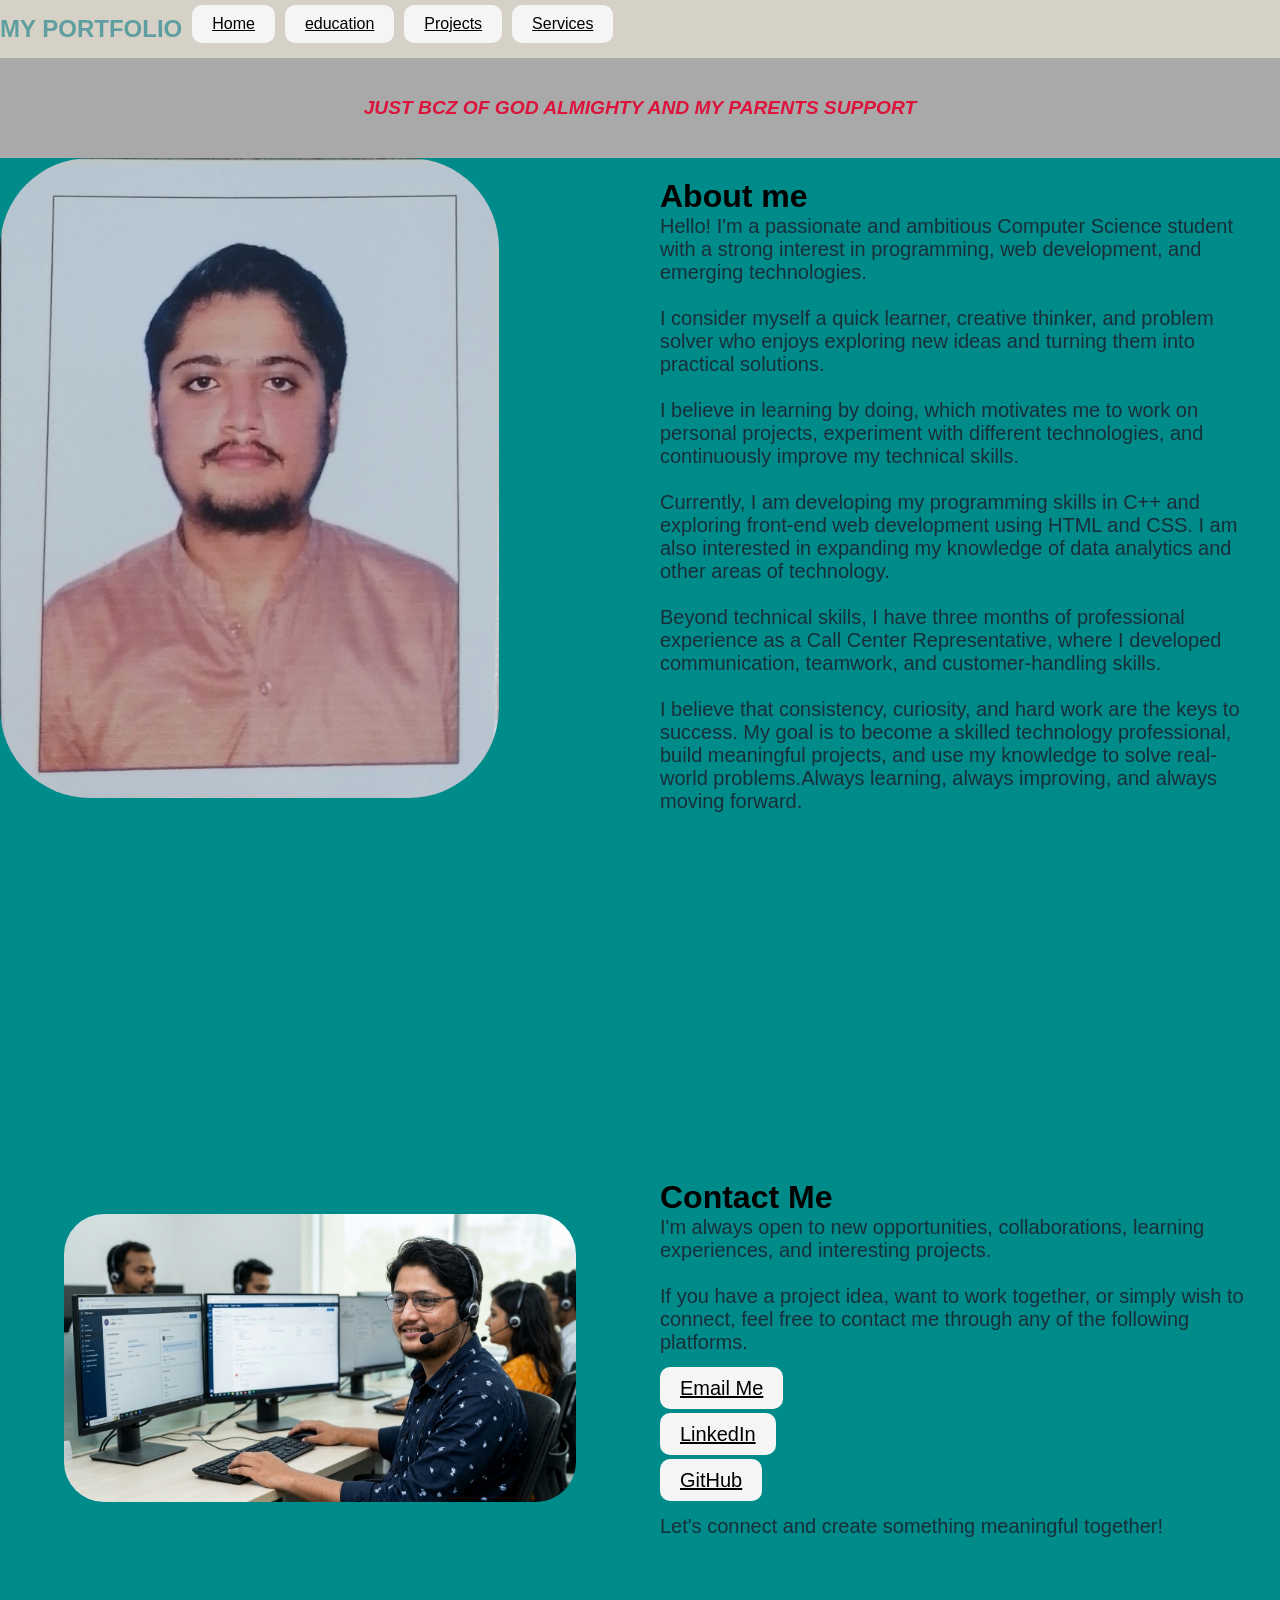
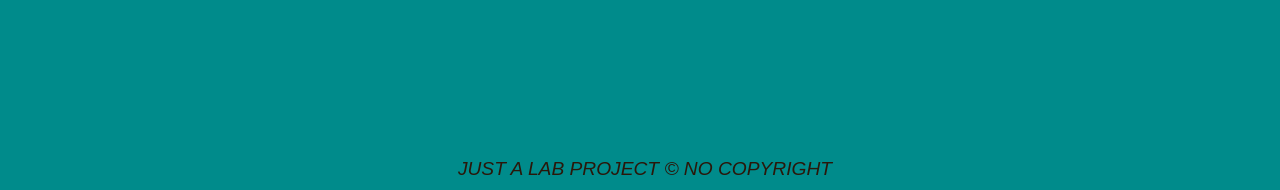
<file: index.html>
<!DOCTYPE html>
<html lang="en">
<head>
    <meta charset="UTF-8">
    <meta name="viewport" content="width=device-width, initial-scale=1.0">
    <title>AICT LAB PROJECTS</title>
    <link rel="stylesheet" href="homepage.css">
</head>
<body>
  
    <nav>
        <h1>
           MY PORTFOLIO
        </h1>
        <a href="index.html" class="mybutton" target="_blank">Home</a>
        <a href="education.html" class="mybutton" target="_blank">education</a>
        <a href="projects.html" class="mybutton" target="_blank">Projects</a>
        
        <a href="sevice.html" class="mybutton" target="_blank">Services</a>
    </nav>
     <header>
       <h1>JUST BCZ OF GOD ALMIGHTY AND MY PARENTS SUPPORT</h1>
        
     </header>
     <section id="about">
        <div>
              <img src="photo.jpg" alt="MUNEEB RAZA">
        </div>

        <div>
            <span>
                <h3>About me</h3>
                <p>
Hello! I'm a passionate and ambitious Computer Science student with a strong interest in programming, web development, and emerging technologies.<br><br>I consider myself a quick learner, creative thinker, and problem solver who enjoys exploring new ideas and turning them into practical solutions.<br><br> I believe in learning by doing, which motivates me to work on personal projects, experiment with different technologies, and continuously improve my technical skills.<br><br>Currently, I am developing my programming skills in C++ and exploring front-end web development using HTML and CSS. I am also interested in expanding my knowledge of data analytics and other areas of technology.<br><br>Beyond technical skills, I have three months of professional experience as a Call Center Representative, where I developed communication, teamwork, and customer-handling skills.<br><br>I believe that consistency, curiosity, and hard work are the keys to success. My goal is to become a skilled technology professional, build meaningful projects, and use my knowledge to solve real-world problems.Always learning, always improving, and always moving forward.
                </p>
            </span>
        </div>

     </section>
     

     <section id="contact">

          <div>
              <img src="call centre.jpg" alt="MUNEEB RAZA">
        </div>

        <div>
            <span>
                <h3>Contact Me</h3>
                <p>
 

I'm always open to new opportunities, collaborations, learning experiences, and interesting projects.<br><br>If you have a project idea, want to work together, or simply wish to connect, feel free to contact me through any of the following platforms.
<br>
<br>
<a href="mailto:razamuneeb929@gmail.com" class="mybutton">
    Email Me
</a>
<br>
<br>

<a href="https://www.linkedin.com/in/Muneeb Raza/"
target="_blank" class="mybutton">
    LinkedIn
</a>
<br>
<br>

<a href="https://github.com/muneeb-raza2026"
target="_blank" class="mybutton">
    GitHub
</a>
<br>
<br>

Let's connect and create something meaningful together!
                </p>
            </span>
        </div>

     </section>

     <section id="Services">

     </section>
     <footer>
JUST A LAB PROJECT &COPY; NO COPYRIGHT
     </footer>
    
</body>
</html>
</file>
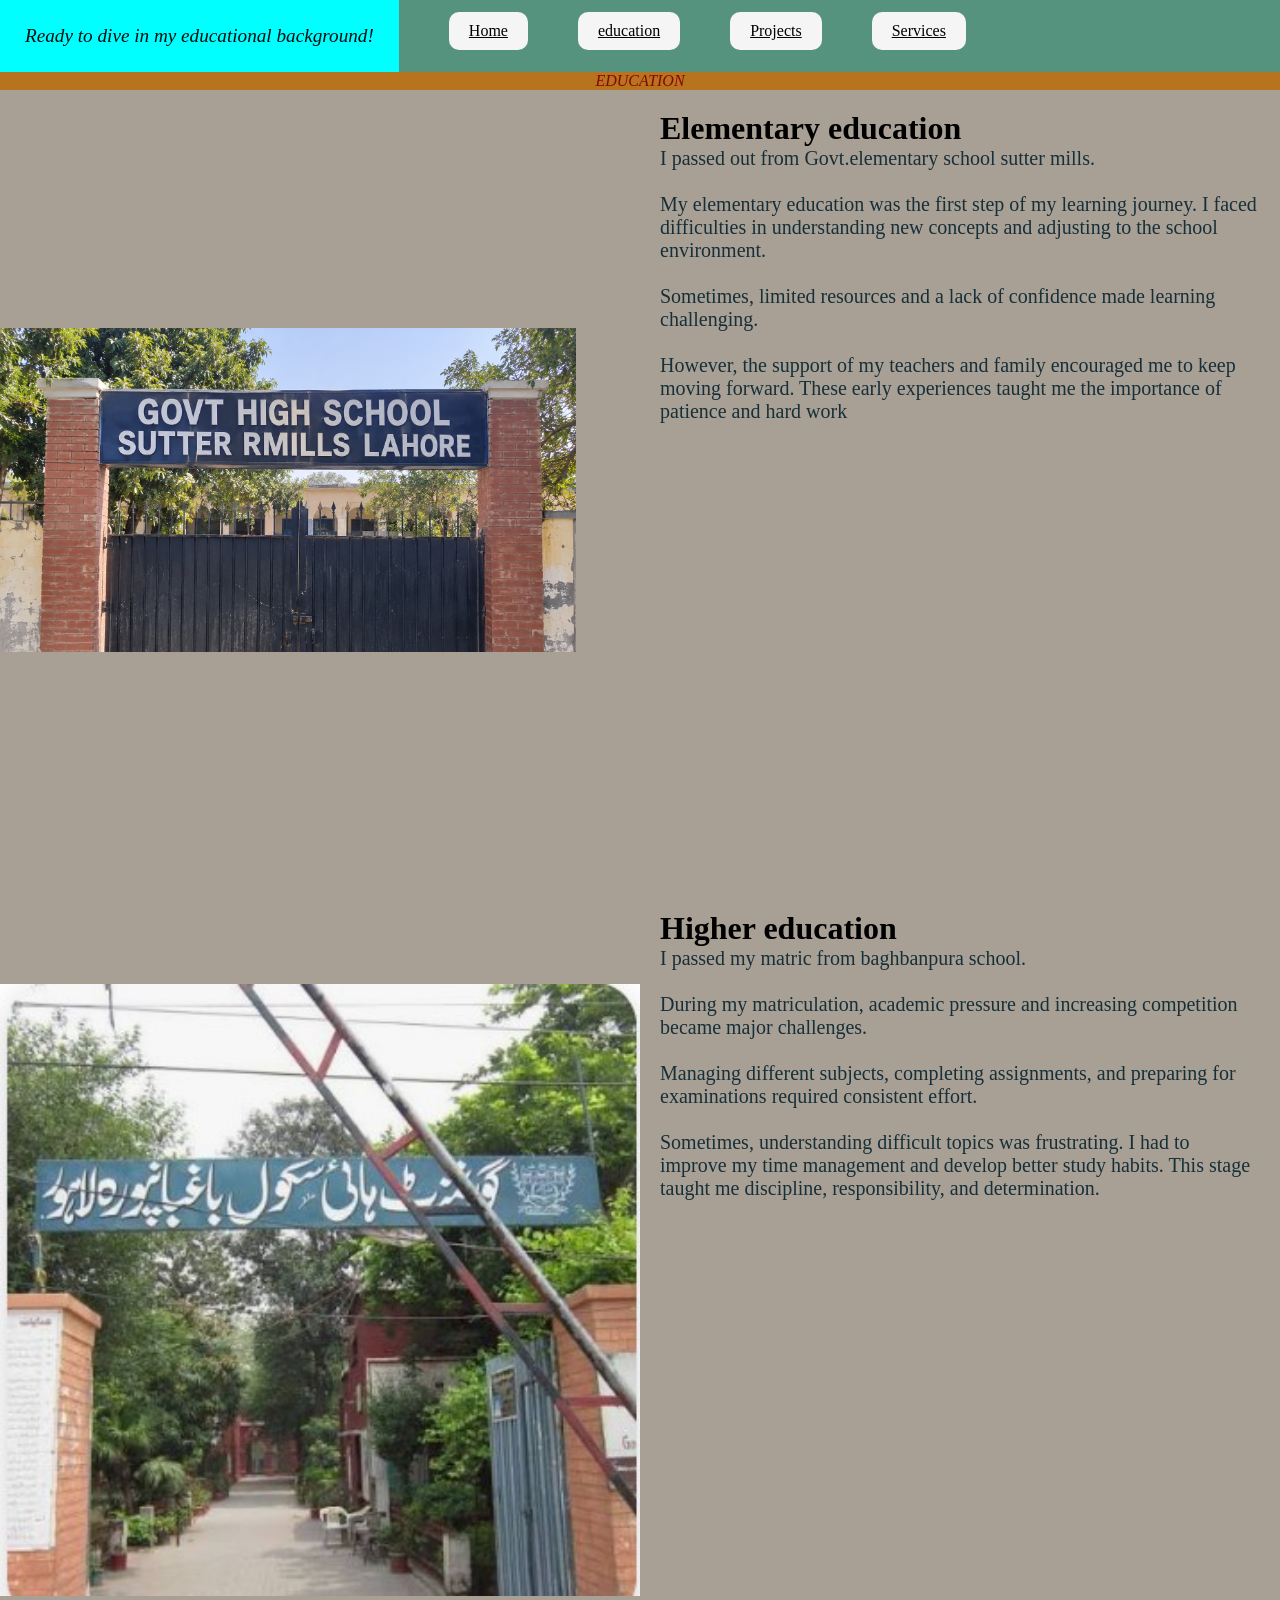
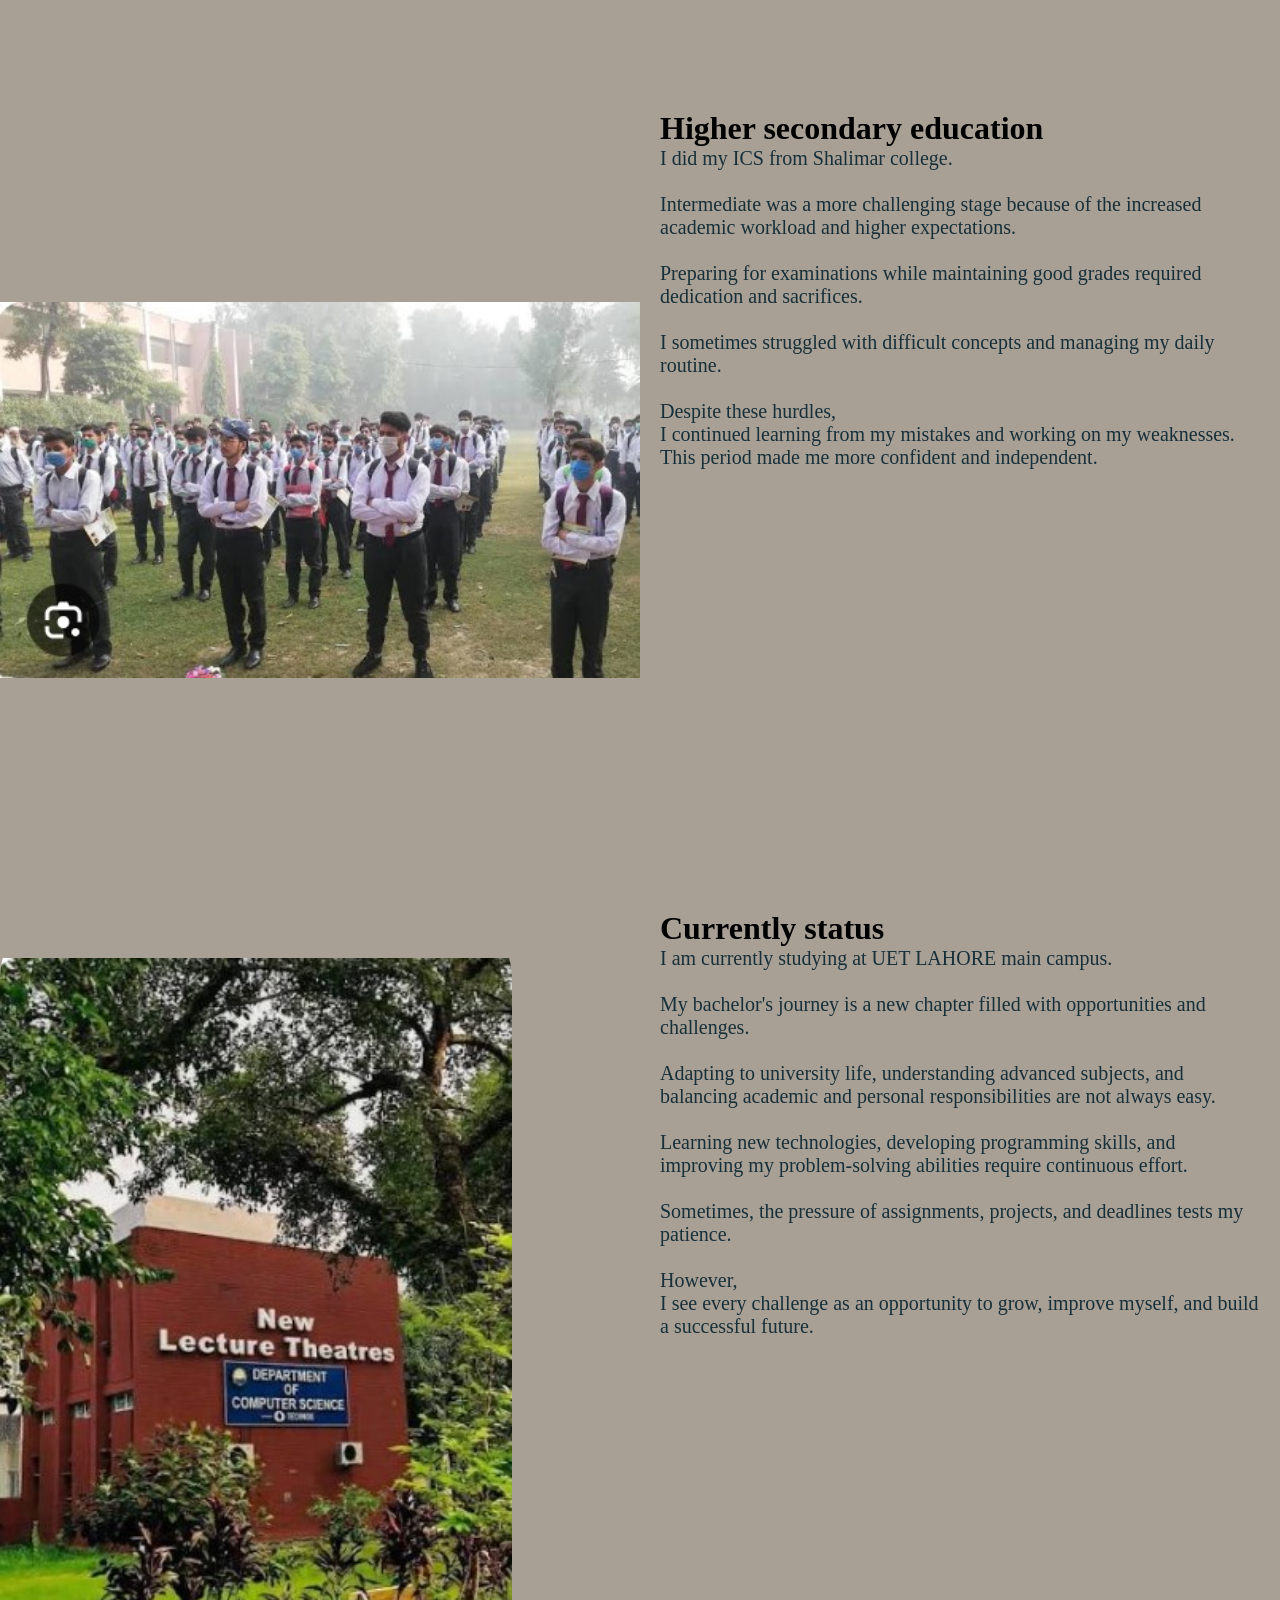
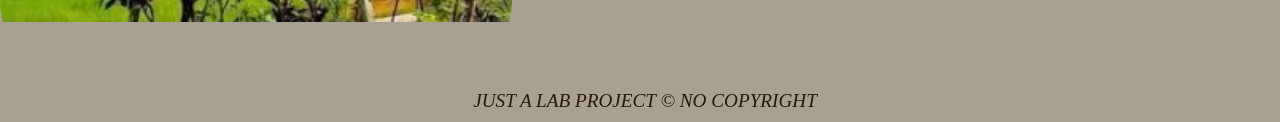
<file: education.html>
<!DOCTYPE html>
<html lang="en">
<head>
    <meta charset="UTF-8">
    <meta name="viewport" content="width=device-width, initial-scale=1.0">
    <title>EDUCATIONAL BACKGROUND</title>
    <link rel="stylesheet" href="education.css">
</head>

<body>
    <nav>
          <h1>Ready to dive in my educational background!</h1>
        <a href="index.html" class="mybutton" target="_blank">Home</a>
        <a href="education.html" class="mybutton" target="_blank">education</a>
        <a href="projects.html" class="mybutton" target="_blank">Projects</a>
        
        <a href="sevice.html" class="mybutton" target="_blank">Services</a>

    </nav>
        <header>
                    EDUCATION   
        </header>
        <section id="elementry">
            <div>
                 <img src="elememtry.png" alt="my school">
            </div>
            <div>
                <span>
                    <h3>Elementary education</h3>
                   <p>I passed out from Govt.elementary school sutter mills.<br><br>My elementary education was the first step of my learning journey. I faced difficulties in understanding new concepts and adjusting to the school environment.<br><br> Sometimes, limited resources and a lack of confidence made learning challenging.<br><br> However, the support of my teachers and family encouraged me to keep moving forward. These early experiences taught me the importance of patience and hard work</p>
                </span>
            </div>
        </section>
         <section id="high">
            <div>
                 <img src="baghbanpura.jpg" alt="my  high school">
            </div>
            <div>
                <span>
                    <h3>Higher education</h3>
                <p>I passed my matric from baghbanpura school.<br><br>During my matriculation, academic pressure and increasing competition became major challenges.<br><br> Managing different subjects, completing assignments, and preparing for examinations required consistent effort.<br><br> Sometimes, understanding difficult topics was frustrating. I had to improve my time management and develop better study habits. This stage taught me discipline, responsibility, and determination.</p>
                </span>
            </div>
         </section>
          <section id="inter">
            <div>
                <img src="college.jpg" alt="my college">
            </div>
            <div>
                <span>
                    <h3>Higher secondary education</h3>
                <p>I did my ICS from Shalimar college.<br><br>Intermediate was a more challenging stage because of the increased academic workload and higher expectations.<br><br> Preparing for examinations while maintaining good grades required dedication and sacrifices.<br><br> I sometimes struggled with difficult concepts and managing my daily routine.<br><br> Despite these hurdles,<br> I continued learning from my mistakes and working on my weaknesses. This period made me more confident and independent.</p>
                </span>
            </div>
          </section>
          <section id="bachelor">
            <div>
                
                <img src="uet.jpg" alt="my university">
            </div>
            <div>
                <span>
                    <h3>Currently status</h3>
                <p>I am currently studying at UET LAHORE main campus.<br><br>My bachelor's journey is a new chapter filled with opportunities and challenges.<br><br> Adapting to university life, understanding advanced subjects, and balancing academic and personal responsibilities are not always easy.<br><br> Learning new technologies, developing programming skills, and improving my problem-solving abilities require continuous effort.<br><br> Sometimes, the pressure of assignments, projects, and deadlines tests my patience.<br><br> However,<br> I see every challenge as an opportunity to grow, improve myself, and build a successful future.</p>
                </span>
            </div>
          </section>
          <footer>
JUST A LAB PROJECT &COPY; NO COPYRIGHT
     </footer>
    
          
</body>
</html>
</file>
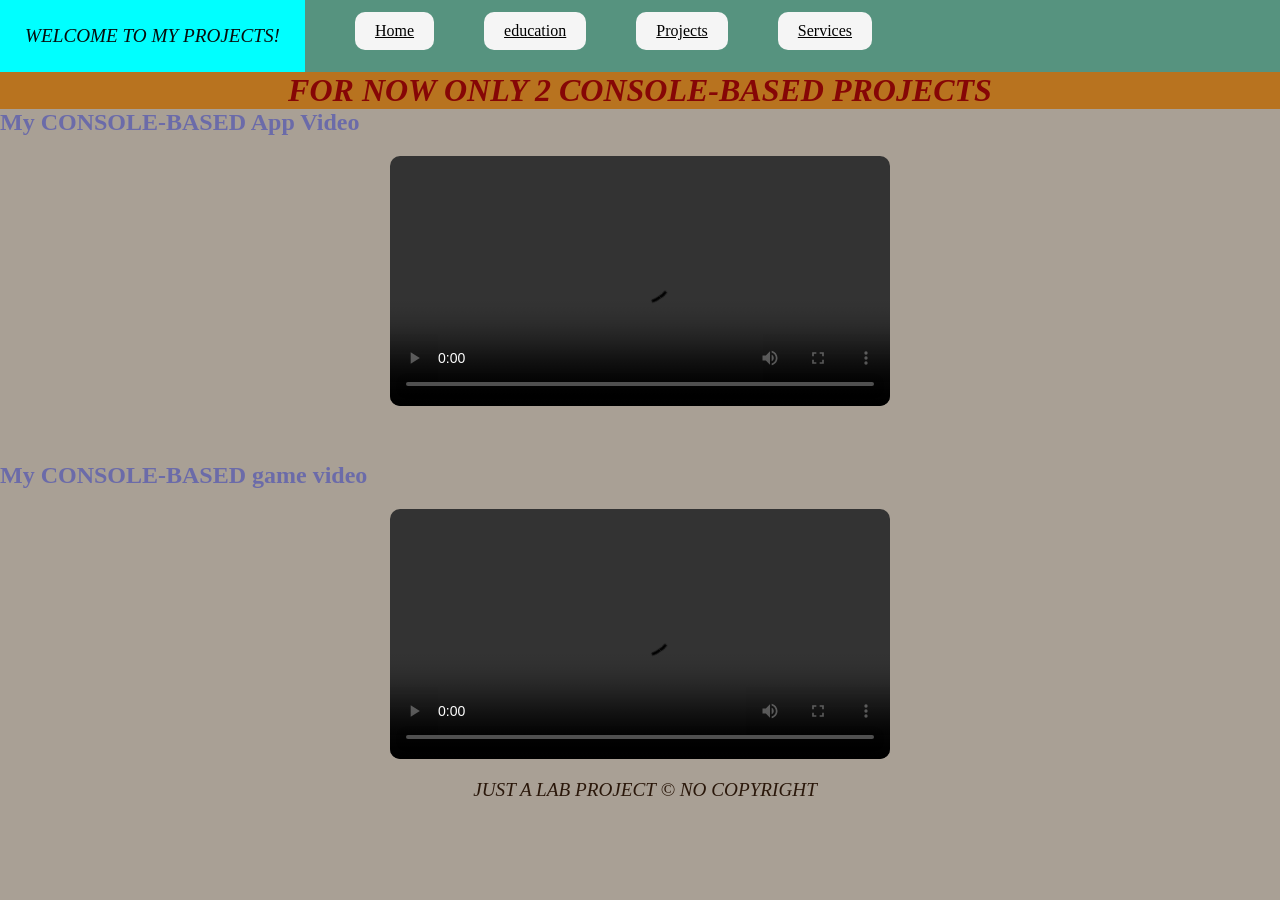
<file: projects.html>
<!DOCTYPE html>
<html lang="en">
<head>
    <meta charset="UTF-8">
    <meta name="viewport" content="width=device-width, initial-scale=1.0">
    <title>Project page</title>
    <link rel="stylesheet" href="project.css">
</head>
<body>
    
    <nav>
        <h1>
           WELCOME TO MY PROJECTS!
        </h1>
        <a href="index.html" class="mybutton" target="_blank">Home</a>
        <a href="education.html" class="mybutton" target="_blank">education</a>
        <a href="projects.html" class="mybutton" target="_blank">Projects</a>
        
        <a href="sevice.html" class="mybutton" target="_blank">Services</a>
    </nav>
    <header>
       <h1>FOR NOW ONLY 2 CONSOLE-BASED PROJECTS</h1>
        
     </header>
     <h2>My CONSOLE-BASED App Video</h2>

<video width="500" controls>
    <source src="appvideo.mp4" type="video/mp4">
</video>
<br>
<br>
<h2>My CONSOLE-BASED game video</h2>

<video width="500" controls>
    <source src="gamevideo.mp4" type="video/mp4">
</video>
<footer>
JUST A LAB PROJECT &COPY; NO COPYRIGHT
     </footer>
    
</body>
</html>
</file>
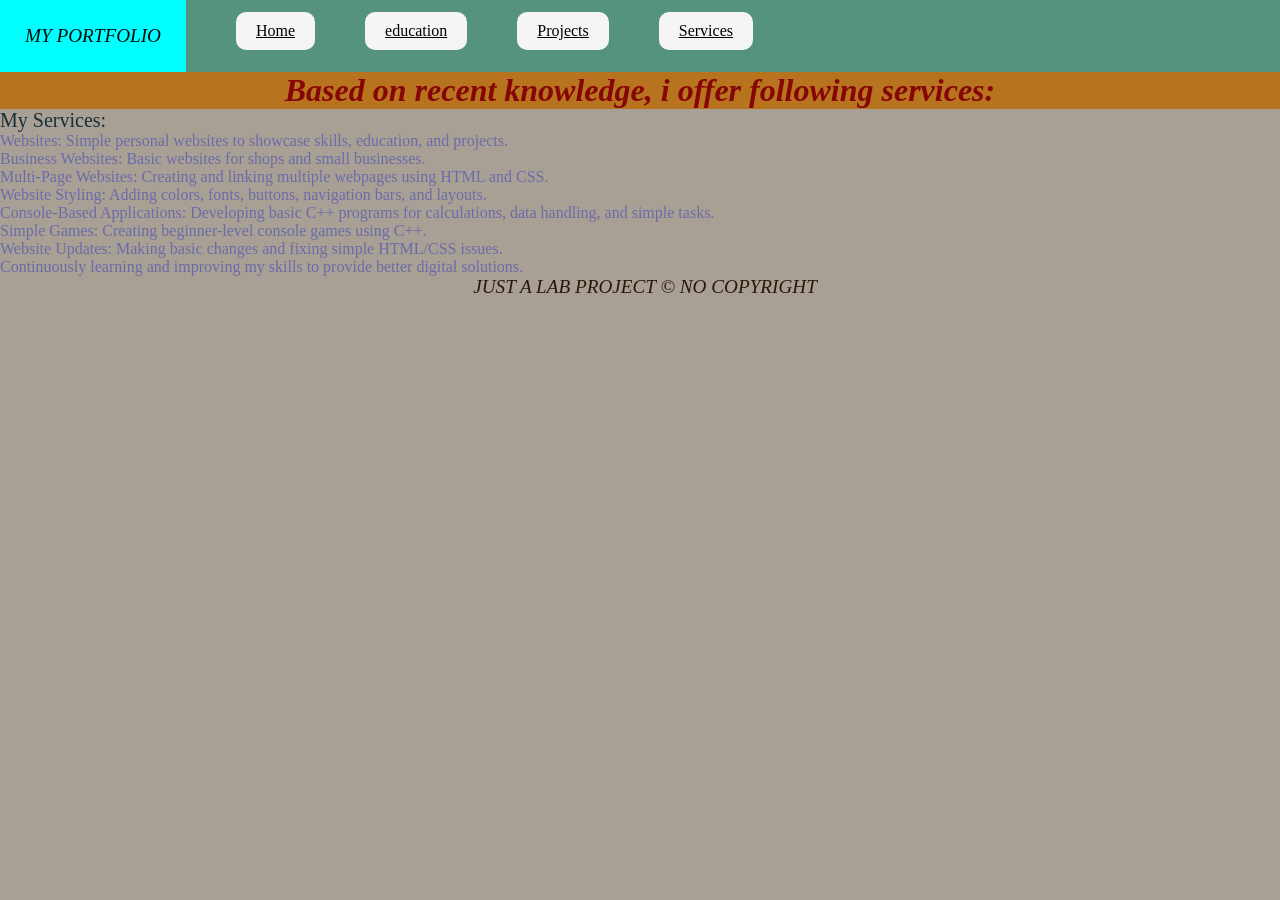
<file: sevice.html>
<!DOCTYPE html>
<html lang="en">
<head>
    <meta charset="UTF-8">
    <meta name="viewport" content="width=device-width, initial-scale=1.0">
    <title>services page</title>
    <link rel="stylesheet" href="service.css">
</head>
<body>
     <nav>
        <h1>
           MY PORTFOLIO
        </h1>
        <a href="index.html" class="mybutton" target="_blank">Home</a>
        <a href="education.html" class="mybutton" target="_blank">education</a>
        <a href="projects.html" class="mybutton" target="_blank">Projects</a>
        
        <a href="sevice.html" class="mybutton" target="_blank">Services</a>
    </nav>
    <header>
       <h1>Based on recent knowledge, i offer following services:</h1>
        
     </header>
     <p>
         My Services:
         <ol>

 <li>Websites: Simple personal websites to showcase skills, education, and projects.</li> 
  <li>Business Websites:  Basic websites for shops and small businesses.</li> 
  <li>Multi-Page Websites: Creating and linking multiple webpages using HTML and CSS.</li> 
  <li>Website Styling: Adding colors, fonts, buttons, navigation bars, and layouts.</li> 
  <li>Console-Based Applications: Developing basic C++ programs for calculations, data handling, and simple tasks.</li> 
  <li>Simple Games: Creating beginner-level console games using C++.</li> 
  <li> Website Updates: Making basic changes and fixing simple HTML/CSS issues.</li>
         </ol>

Continuously learning and improving my skills to provide better digital solutions.
     </p>
     <footer>
JUST A LAB PROJECT &COPY; NO COPYRIGHT
     </footer>
</body>
</html>
</file>
<file: homepage.css>
*{
    margin: 0px;
    padding: 0px;
}



body{
    background-color: darkcyan;
    font-family: 'Poppins', sans-serif;
    color: crimson;
    margin: 0;
    padding: 0;
    width: 100%;
    overflow-x: hidden;
    

}
nav{
    background-color: rgb(214, 209, 198);
    color: cadetblue;
    padding:5px 0px;
    width: 100%;
     display: flex;
    flex-direction: row;
    align-items: center;
    
    
   
    a{
        
       text-decoration: black;
       text-decoration-line: underline;
       margin-left: 10px;
        margin-bottom: 10px;

    }

}
header{
    background-color: darkgray;
    display: flex;
    align-items: center;
    justify-content: center;
    height: 100px;
    width: 100%;
    h1{
        font-size: larger;
        font-weight: 800;
        font-style: italic;
    }

}
#about{
    height: 800px;
    display: flex;
    
    div{
    height: 800px;
    width: 50%;
    display: flex;
    align-items:cover;
    justify-content: cover;
    img{
        height: 80%;
        object-fit: cover;
        border-radius: 90px;
        border-color: black;
    }
    span{
        
        padding: 20px;
        h3{
            font-size:xx-large;
            color: black;
            

        }
        p{
            color: rgb(23, 47, 57);
            font-size: 20px;
        }
        
    }
    }
    
}
#contact{
    height: 800px;
    display: flex;
    
    div{
    height: 800px;
    width: 50%;
    display: flex;
    align-items:center;
    justify-content: center;
    img{
        width: 80%;
        object-fit: center;
        border-radius: 40px;
        border-color: black;
    }
    span{
        
        padding: 20px;
        h3{
            font-size:xx-large;
            color: black;
            

        }
        p{
            color: rgb(23, 47, 57);
            font-size: 20px;
        }
        
    }
    }
}
footer{
    display: flex;
    align-items: center;
    justify-content: center;
    color: rgb(42, 23, 10);
    font-size: larger;
    font-style: italic;
    margin-bottom: 10px;
    margin-left: 10px;
}
.mybutton:hover {
    background-color: rgb(78, 108, 108);
    color: white;
}
.mybutton{
    background-color: whitesmoke;
    color: black;
    padding: 10px 20px;
    text-decoration: underline;
    border-radius: 10px;
    
}


/* ===== RESPONSIVE CSS ===== */

/* Tablet and smaller (992px or less) */
@media (max-width: 992px) {
    nav {
        flex-wrap: wrap;
    }
    #about,
    #contact {
        height: auto;
    }
    #about div,
    #contact div {
        height: auto;
    }
    #about div img {
        max-width: 100%;
        height: auto;
    }
}

/* Mobile phones (600px or less) */
@media (max-width: 600px) {
    .mybutton {
        padding: 8px 12px;
    }
    #about,
    #contact {
        flex-direction: column;
    }
    #about div,
    #contact div {
        width: 100%;
    }
    #about div img {
        width: 100%;
    }
}
</file>
<file: education.css>
*{
    margin: 0px;
    padding: 0px;
}
.mybutton:hover {
    background-color: rgb(78, 108, 108);
    color: white;
}
.mybutton{
    background-color: whitesmoke;
    color: black;
    padding: 10px 20px;
    text-decoration: underline;
    border-radius: 10px;
    
}
body{
    background-color: rgb(169, 160, 149);
    font-family: poppins;
    color: rgb(107, 107, 169);
    margin: 0px;
    padding: 0px;
    width: 100%;
    overflow-x: hidden;
    nav{
    background-color: rgb(86, 147, 127);
    color: rgb(109, 121, 121);
    padding: 0px;
    display: flex;
   flex-direction: row;
    width: 100%;
    align-items: center;
    h1{
        padding: 25px ;
        background-color: aqua;
        color: rgb(6, 13, 13);
        font-size: larger;
        font-weight: 300;
        font-style: oblique;
        
    }
    a{
        margin-left: 50px;
        margin-bottom: 10px;
        text-decoration: solid;
        text-decoration-line: underline;

    }
   
}

header{
        background-color: rgb(184, 115, 31);
        color: rgb(134, 6, 6);
        font-size: medium;
        font-weight: 300;
        font-style: italic;
        width: 100%;
        display: flex;
        align-content: center;
        justify-content: center;
    }
    #elementry{
    height: 800px;
    display: flex;
    
    div{
    height: 800px;
    width: 50%;
    display: flex;
    align-items:cover;
    justify-content: cover;
    img{
        width: 90%;
        height: 100%;
        
        object-fit: contain;
        border-radius: 90px;
        border-color: black;
    }
    span{
        
        padding: 20px;
        h3{
            font-size:xx-large;
            color: black;
            

        }
        p{
            color: rgb(23, 47, 57);
            font-size: 20px;
        }
        
    }
    }
    
}
#high{
    height: 800px;
    display: flex;
    
    div{
    height: 800px;
    width: 50%;
    display: flex;
    align-items:cover;
    justify-content: cover;
    img{
        width: 100%;
        height: 100%;
        
       
        object-fit: contain;
        border-radius: 90px;
        border-color: black;
    }
    span{
        
        padding: 20px;
        h3{
            font-size:xx-large;
            color: black;
            

        }
        p{
            color: rgb(23, 47, 57);
            font-size: 20px;
        }
        
    }
    }
    
}
#inter{
    height: 800px;
    display: flex;
    
    div{
    height: 800px;
    width: 50%;
    display: flex;
    align-items:cover;
    justify-content: cover;
    img{
        width: 100%;
        height: 100%;
        
       
        object-fit: contain;
        border-radius: 90px;
        border-color: black;
    }
    span{
        
        padding: 20px;
        h3{
            font-size:xx-large;
            color: black;
            

        }
        p{
            color: rgb(23, 47, 57);
            font-size: 20px;
        }
        
    }
    }
    
}
#bachelor{
    height: 800px;
    display: flex;
    
    div{
    height: 800px;
    width: 80%;
    display: flex;
    align-items:cover;
    justify-content: cover;
    img{
        width: 80%;
        height: auto;
        
        
        object-fit: contain;
        border-radius: 90px;
        border-color: black;
    }
    span{
        
        padding: 20px;
        h3{
            font-size:xx-large;
            color: black;
            

        }
        p{
            color: rgb(23, 47, 57);
            font-size: 20px;
        }
        
    }
    }
    
}
}
footer{
    display: flex;
    align-items: center;
    justify-content: center;
    color: rgb(42, 23, 10);
    font-size: larger;
    font-style: italic;
    margin-bottom: 10px;
    margin-left: 10px;
}
 


/* ===== RESPONSIVE CSS ===== */

/* Tablet and smaller (992px or less) */
@media (max-width: 992px) {
    body nav {
        flex-wrap: wrap;
    }
    body nav a {
        margin-left: 10px;
    }
    body #elementry,
    body #high,
    body #inter,
    body #bachelor {
        height: auto;
    }
    body #elementry div,
    body #high div,
    body #inter div,
    body #bachelor div {
        height: auto;
    }
}

/* Mobile phones (600px or less) */
@media (max-width: 600px) {
    .mybutton {
        padding: 8px 12px;
    }
    body #elementry,
    body #high,
    body #inter,
    body #bachelor {
        flex-direction: column;
    }
    body #elementry div,
    body #high div,
    body #inter div,
    body #bachelor div {
        width: 100%;
    }
}
</file>
<file: project.css>
*{
    margin: 0px;
    padding: 0px;
}
.mybutton:hover {
    background-color: rgb(78, 108, 108);
    color: white;
}
.mybutton{
    background-color: whitesmoke;
    color: black;
    padding: 10px 20px;
    text-decoration: underline;
    border-radius: 10px;
    
}
body{
    background-color: rgb(169, 160, 149);
    font-family: poppins;
    color: rgb(107, 107, 169);
    margin: 0px;
    padding: 0px;
    width: 100%;
    overflow-x: hidden;
    nav{
    background-color: rgb(86, 147, 127);
    color: rgb(109, 121, 121);
    padding: 0px;
    display: flex;
   flex-direction: row;
    width: 100%;
    align-items: center;
    h1{
        padding: 25px ;
        background-color: aqua;
        color: rgb(6, 13, 13);
        font-size: larger;
        font-weight: 300;
        font-style: oblique;
        
    }
    a{
        margin-left: 50px;
        margin-bottom: 10px;
        text-decoration: solid;
        text-decoration-line: underline;

    }
   
}

}

header{
        background-color: rgb(184, 115, 31);
        color: rgb(134, 6, 6);
        font-size: medium;
        font-weight: 300;
        font-style: italic;
        width: 100%;
        display: flex;
        align-content: center;
        justify-content: center;
    }
    video {
    display: block;
    margin: 20px auto;
    width: 500px;
    max-width: 100%;
    border-radius: 10px;
}
footer{
    display: flex;
    align-items: center;
    justify-content: center;
    color: rgb(42, 23, 10);
    font-size: larger;
    font-style: italic;
    margin-bottom: 10px;
    margin-left: 10px;
}



/* ===== RESPONSIVE CSS ===== */

/* Tablet and smaller (992px or less) */
@media (max-width: 992px) {
    body nav {
        flex-wrap: wrap;
    }
    body nav a {
        margin-left: 10px;
    }
}

/* Mobile phones (600px or less) */
@media (max-width: 600px) {
    .mybutton {
        padding: 8px 12px;
    }
}
</file>
<file: service.css>
*{
    margin: 0px;
    padding: 0px;
}
.mybutton:hover {
    background-color: rgb(78, 108, 108);
    color: white;
}
.mybutton{
    background-color: whitesmoke;
    color: black;
    padding: 10px 20px;
    text-decoration: underline;
    border-radius: 10px;
    
}
body{
    background-color: rgb(169, 160, 149);
    font-family: poppins;
    color: rgb(107, 107, 169);
    margin: 0px;
    padding: 0px;
    width: 100%;
    overflow-x: hidden;
    nav{
    background-color: rgb(86, 147, 127);
    color: rgb(109, 121, 121);
    padding: 0px;
    display: flex;
   flex-direction: row;
    width: 100%;
    align-items: center;
    h1{
        padding: 25px ;
        background-color: aqua;
        color: rgb(6, 13, 13);
        font-size: larger;
        font-weight: 300;
        font-style: oblique;
        
    }
    a{
        margin-left: 50px;
        margin-bottom: 10px;
        text-decoration: solid;
        text-decoration-line: underline;

    }
   
}
p{
     color: rgb(23, 47, 57);
    font-size: 20px;
}

}

header{
        background-color: rgb(184, 115, 31);
        color: rgb(134, 6, 6);
        font-size: medium;
        font-weight: 300;
        font-style: italic;
        width: 100%;
        display: flex;
        align-content: center;
        justify-content: center;
    }
    footer{
    display: flex;
    align-items: center;
    justify-content: center;
    color: rgb(42, 23, 10);
    font-size: larger;
    font-style: italic;
    margin-bottom: 10px;
    margin-left: 10px;
}



/* ===== RESPONSIVE CSS ===== */

/* Tablet and smaller (992px or less) */
@media (max-width: 992px) {
    body nav {
        flex-wrap: wrap;
    }
    body nav a {
        margin-left: 10px;
    }
}

/* Mobile phones (600px or less) */
@media (max-width: 600px) {
    .mybutton {
        padding: 8px 12px;
    }
}
</file>
